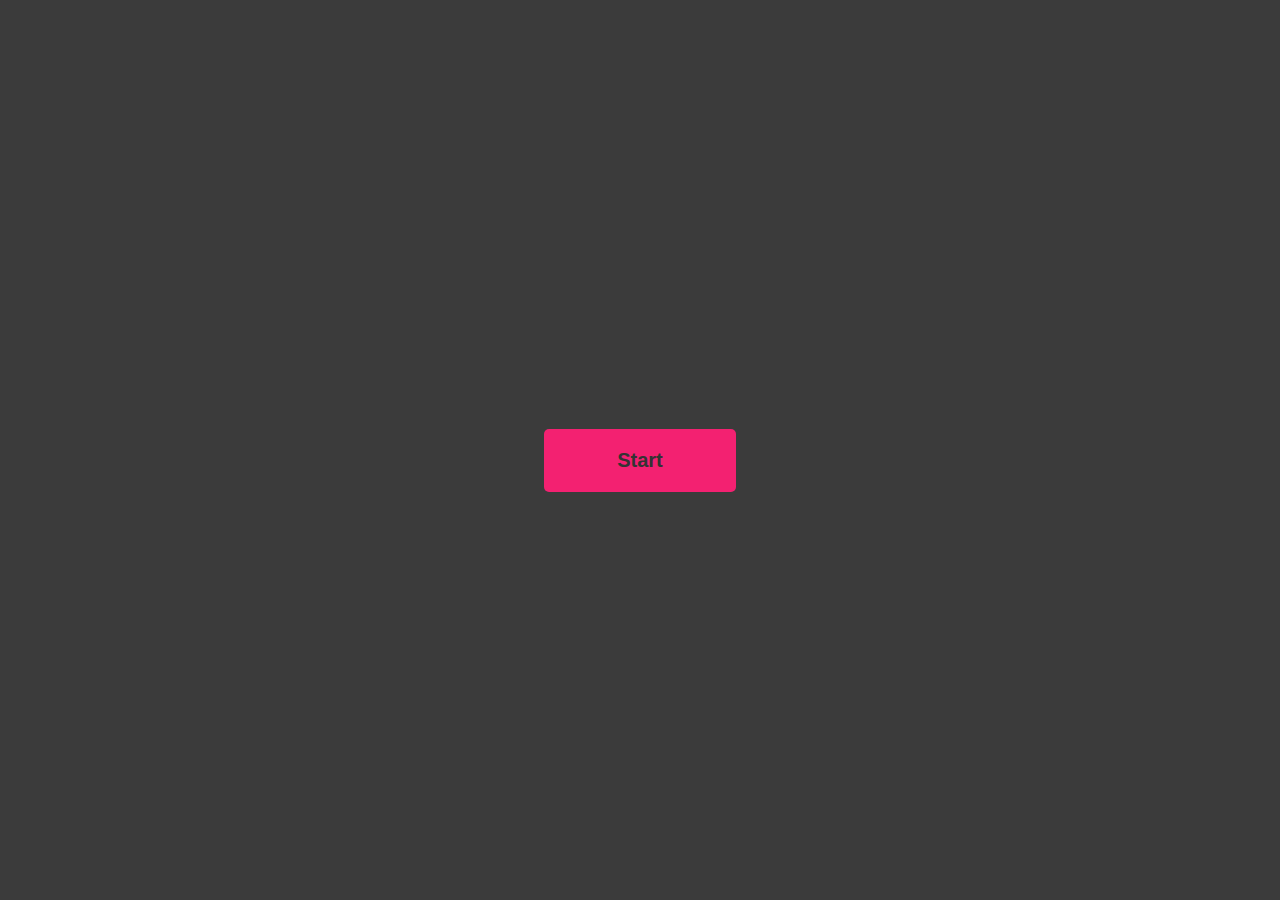
<file: Quiz app/index.html>
<!DOCTYPE html>
<html lang="en">
<head>
    <meta charset="UTF-8">
    <meta http-equiv="X-UA-Compatible" content="IE=edge">
    <meta name="viewport" content="width=device-width, initial-scale=1.0">
    <link rel="stylesheet" href="style.css">
    <title>Quiz Website</title>
</head>
<body>
    <div class="alert">Alert</div>
    <div class="btn startBtn">Start</div>
    <div class="container">
        <h1>Let's play a Quiz Game</h1>
        <div class="question"></div>
        <div class="choices"></div>
        <button class="btn nextBtn">Next</button>
        <div class="scoreCard"></div>
        <div class="timer"></div>
    </div>

    <script src="script.js"></script>
</body>
</html>
</file>
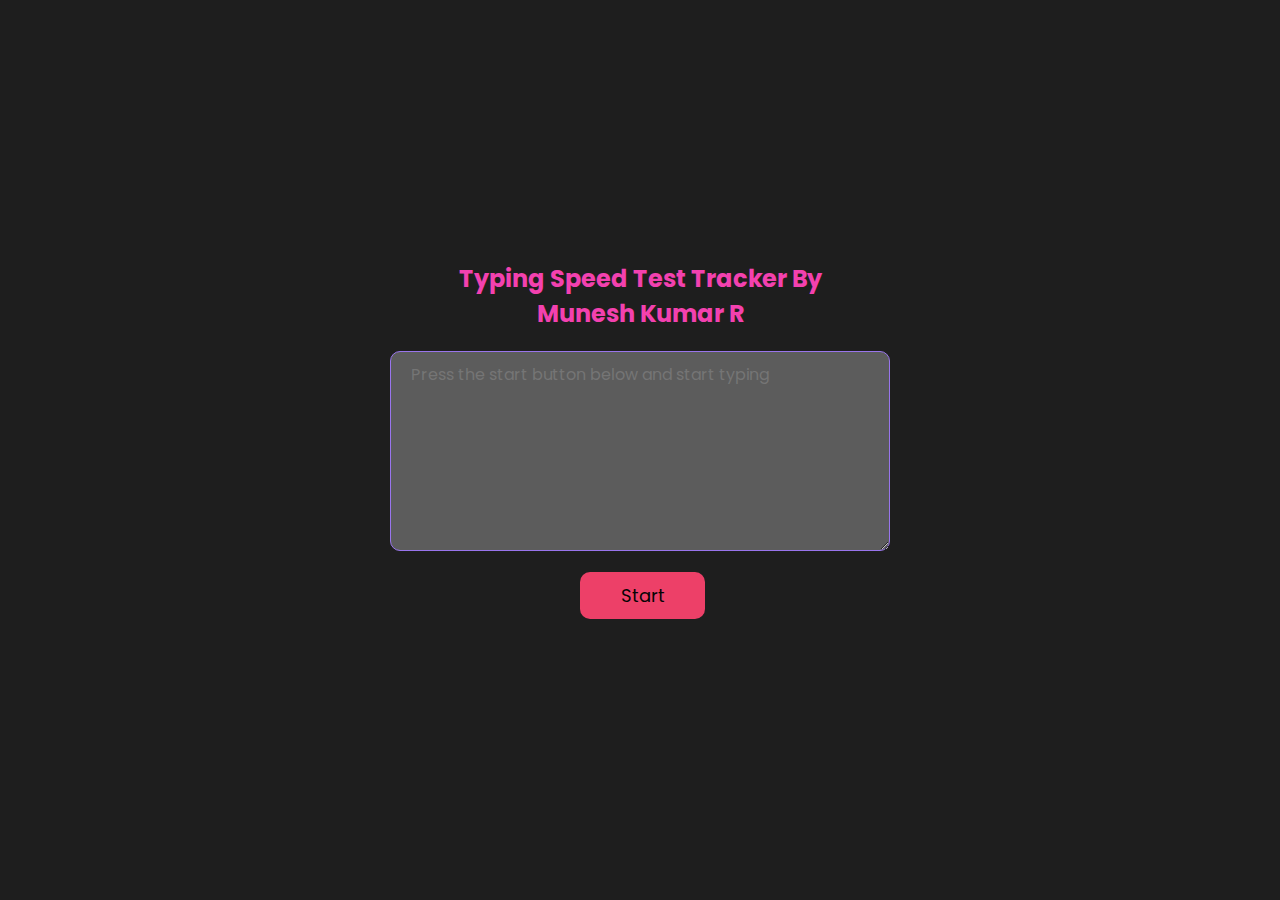
<file: typing_speed_test_task1/index.html>
<!DOCTYPE html>
<html lang="en">
<head>
    <meta charset="UTF-8">
    <title>Typing test website:Munesh_Kumar_R</title>
    <link rel="stylesheet" href="style.css">
   
</head>
<body>
    
<section class="main-body">
    <h2>Typing Speed test tracker by <br/>Munesh Kumar R</h2>
    <p id="showSentence"></p>
     
    <div class="typing_section">
        <label for="textarea"></label>
        <textarea name="textarea" id="textarea" cols="30" rows="10" disabled placeholder="Press the start button below and start typing"></textarea>
        <br>
        <button id="btn">Start</button>
    </div>

    <p id="score"></p>
</section>

<script src="index.js"></script>
</body>
</html>
</file>
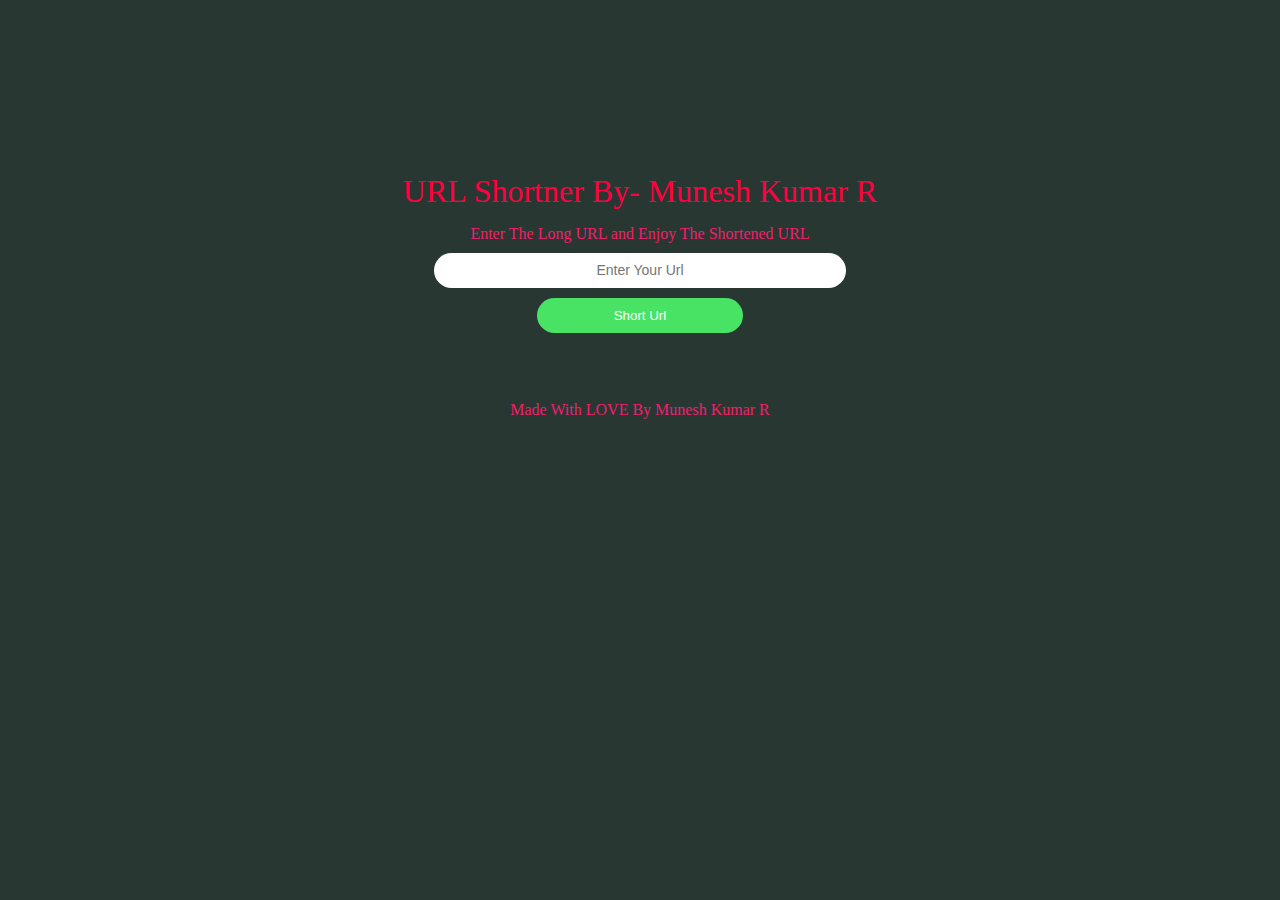
<file: url_hortner_task2/index.html>
<!DOCTYPE html>
<html lang="en">
<head>
    <meta charset="UTF-8">
    <meta name="viewport" content="width=device-width, initial-scale=1.0">
    <link rel="stylesheet" href="style.css">
    <link rel="icon" href="urlimage.jpg">
    <title>URL Shortener Website</title>
</head>
<body>
    <div class="container">
        <label for="url">URL Shortner By- Munesh Kumar R</label>
        <p>Enter The Long URL and Enjoy The Shortened URL
        </p>
        <input  type="text" id="url"  placeholder="Enter Your Url" >
        <button onclick="shortURL()" id="btn">Short Url</button>
        <div id="result"></div>

        <p>Made With LOVE By Munesh Kumar R</p>
</div>



<script src="index.js"></script>
</body>
</html>
</file>
<file: Quiz app/style.css>
* {
    margin: 0;
    padding: 0;
    box-sizing: border-box;
    font-family: Verdana, Geneva, Tahoma, sans-serif;
}

body {
    width: 100%;
    height: 100vh;
    background:rgb(59, 59, 59);
    color: #fff;
    display: grid;
    place-items: center;
}

.container {
    width: 80%;
    max-width: 850px;
    padding: 30px;
    text-align: center;
    display: none;
}

.container h1 {
    font-size: 36px;
    margin-bottom: 40px;
    text-decoration: underline;
    text-underline-offset: 8px;
}

.container .question {
    font-size: 26px;
    margin-top: 20px;
}

.container .choices {
    margin-top: 20px;
}

.choice {
    font-size: 20px;
    background-color: #eee;
    color: #000;
    margin: 10px auto;
    padding: 10px;
    border-radius: 5px;
    text-align: left;
    width: 60%;
    cursor: pointer;
    opacity: 0;
    transform: translateY(50%);
    animation: fade-in 0.5s ease forwards;
}

.choice:hover{
    background-color: #ddd;
}

.choice.selected{
    background-color: #007bff;
    color: #fff;
}

.btn{
    width: 60%;
    font-size: 20px;
    font-weight: 600;
    padding: 12px 20px;
    margin: 20px auto 0 auto;
    background-color: rgb(243, 33, 113);
    color: rgb(52, 51, 51);
    border: none;
    border-radius: 5px;
    cursor: pointer;
}

.btn:hover{
    background-color: #08780c;
}

.scoreCard{
    font-size: 24px;
    margin-top: 20px;
}

.alert{
    background-color: #5d9b63;
    border-radius: 5px;
    width: 100%;
    padding: 12px;
    position: absolute;
    top: 0;
    display: none;
}

.startBtn{
    width: 15%;
    padding-block: 20px;
    text-align: center;
}

.timer{
    position: absolute;
    top: 20px;
    right: 20px;
    width: 72px;
    height: 72px;
    border-radius: 50%;
    background-color: #36dfe8;
    border: 2px solid rgb(255, 0, 34);
    font-size: 24px;
    font-weight: 600;
    padding: 12px;
    display: flex;
    justify-content: center;
    align-items: center;
    animation: pulse 1s ease-in-out infinite;
}

/* Adding Animation to Timer */
@keyframes pulse{
    0%{
        transform: scale(1);
    }
    50%{
        transform: scale(1.2);
    }
    100%{
        transform: scale(1);
    }
}

/* Adding Animation to choices */
@keyframes fade-in{
    0%{
        opacity: 0;
        transform: translateY(50%);
    }
    100%{
        opacity: 1;
        transform: translateY(0);
    }
}

@media screen and (max-width:900px){
    .container {
        width: 100%;
        margin-top: 50px;
    }
    .container h1{
        font-size: 24px;
    }
    .container .question{
        font-size: 22px;
    }

    .timer{
        width: 50px;
        height: 50px;
        font-size: 20px;
    }

    .startBtn{
        width: 50%;
    }
}
</file>
<file: typing_speed_test_task1/style.css>
@import url('https://fonts.googleapis.com/css2?family=Josefin+Sans:wght@400;600;700&family=Lexend+Deca:wght@100;200;300;400;500;600;700&family=Poppins:wght@300;400;600&display=swap');

*{
    margin: 0;
    padding: 0;
    box-sizing: border-box;
    font-family: 'Poppins', sans-serif;
}

html{
    font-size: 62.5%;
    background:rgb(30, 30, 30);
}

body{
    height: 100vh;
    display: flex;
    justify-content: center;
    align-items: center;
    color:#f341af;
}

.typing-section{
    text-align: center;
}

#textarea{
    border: .1rem solid #9975ec;
    border-radius: 1rem;
    max-width: 50rem;
    width: 50rem;
    height: 20rem;
    padding: 1rem 2rem;
    font-size: 1.6rem;
}

#btn{
    display: inline-block;
    padding: 1rem 2.4rem;
    border: none;
    border-radius: 1rem;
    background-color: rgb(237, 64, 104);
    color: #040404;
    font-size: 1.8rem;
    margin-top: 1.6rem;
    margin-left:190px;
    width:25%;
}

h2{
    font-size: 24px;
    text-transform: capitalize;
    color: #f341af;
    text-align:center;
   
}

#showSentence, #score{
    font-size: 1.6rem;
    margin: 2rem 0;
    letter-spacing: .02rem;
    text-align: center;
}
</file>
<file: url_hortner_task2/style.css>
*{
    margin: 0;
    padding: 0;
    box-sizing: border-box;
}
body{
    background-color:rgb(40, 55, 50);
    display: flex;
    justify-content: center;
    align-items: center;
    padding-top: 8rem;
    color:red;
}
.container{
    display: flex;
    flex-direction: column;
    padding: 40px;
    justify-content: center;
    align-items: center;
    gap: 10px;
    width: 60vw;
    
}

label{
    font-size: 2rem;
    padding:5px;
    color:rgb(255, 0, 64);
}

#url{
    padding: 10px;
    border-radius: 30px;
    border: none;
    width: 60%;
}
#url::placeholder{
    text-align: center;
    font-size: 14px;
}
button{
    padding: 10px;
    width: 30%;
    border-radius: 50px;
    border: none;
    background-color: rgb(72, 227, 100);
    color: white;
}
#result{
    padding-top: 3rem;
    display: block;
    flex-direction: column;
    color: white;
}
p{
    color: rgb(245, 29, 108);
}

/*-------------Media---querie----------------------*/

@media screen and (max-width: 500px) {
    label{
        font-size: 1rem;
    }
    #url{
        width: 100%;
    }
    button{
        width: 60%;
    }
  }

@media screen and (max-width: 370px) {
    
    label{
        font-size: 1rem;
    }
    #url{
        width: 100%;
    }
    button{
        width: 60%;
    }
  }
</file>
